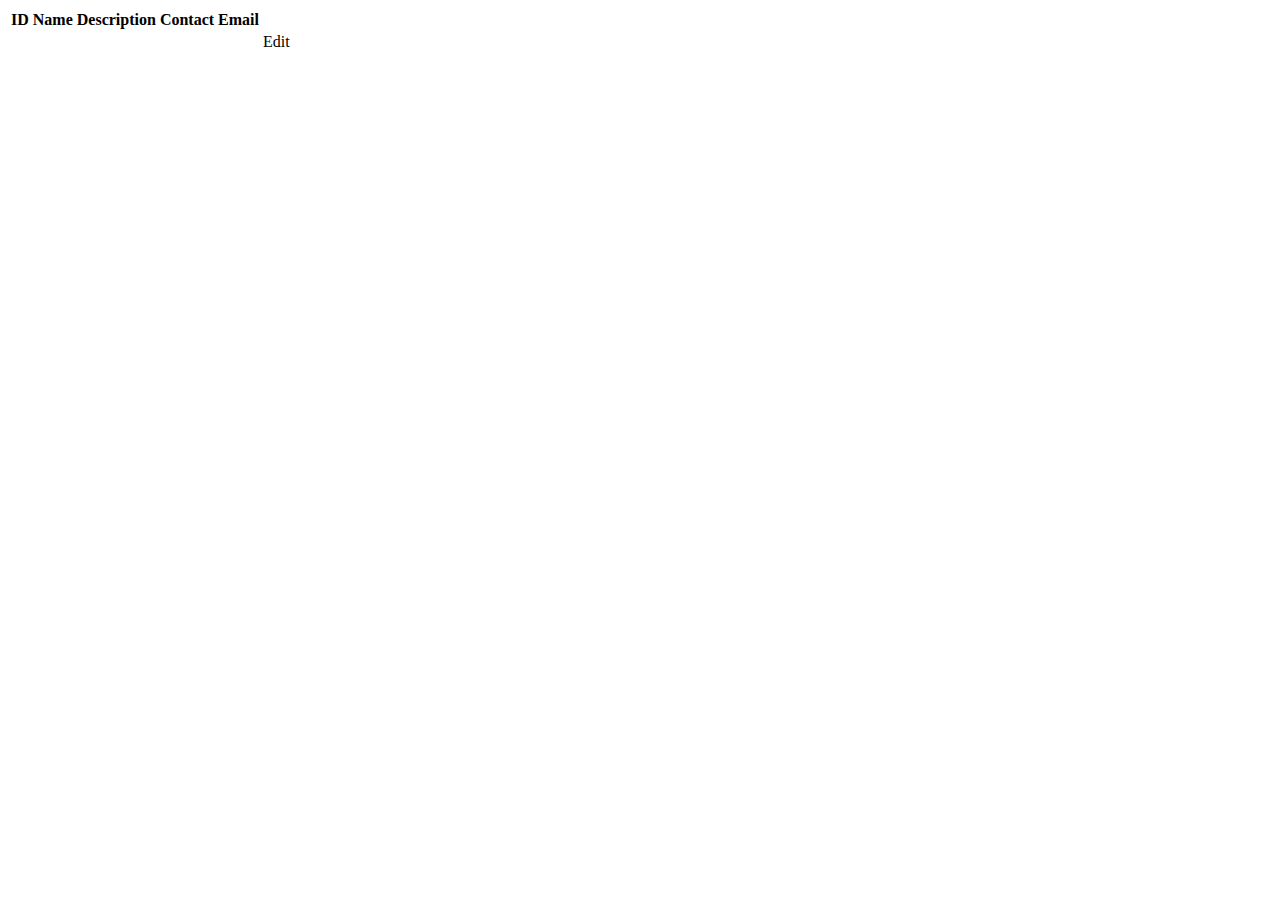
<file: src/main/resources/templates/events/index.html>
<!DOCTYPE html>
<html lang="en" xmlns:th="http://www.thymeleaf.org/">
<head th:replace="fragments :: head"></head>
<body class="container">

<header th:replace="fragments :: header"></header>

<table class="table table-striped">
    <thread>
        <tr>
            <th>ID</th>
            <th>Name</th>
            <th>Description</th>
            <th>Contact Email</th>
        </tr>
    </thread>
    <tr th:each="event : ${events}">
        <td th:text="${event.id}"></td>
        <td th:text="${event.name}"></td>
        <td th:text="${event.description}"></td>
        <td th:text="${event.contactEmail}"></td>
        <td>
            <a th:href="@{/events/edit/{id}(id=${event.id})}">Edit</a>
        </td>
    </tr>
</table>

</body>
</html>
</file>
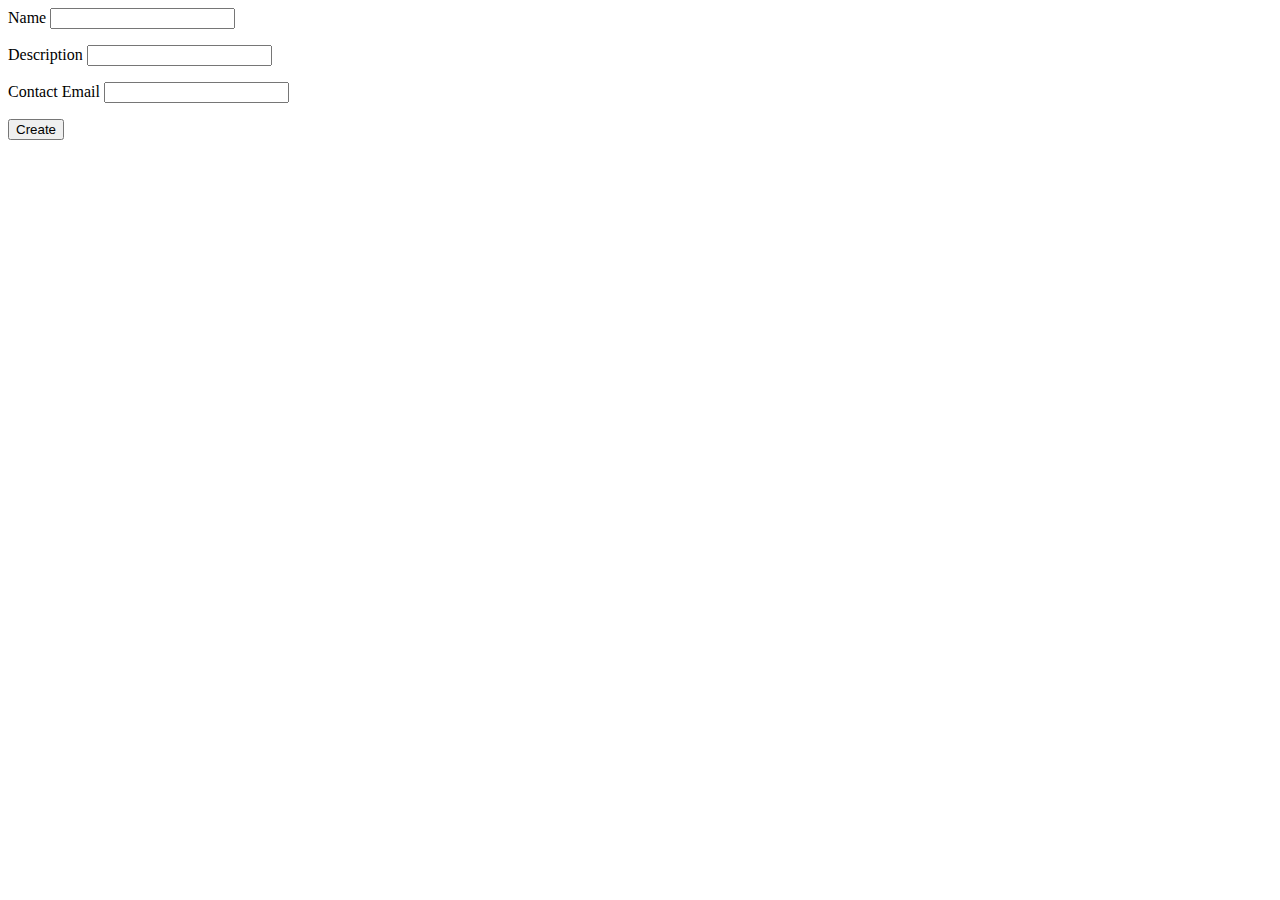
<file: src/main/resources/templates/events/create.html>
<!DOCTYPE html>
<html lang="en" xmlns:th="http://www.thymeleaf.org/">
<head th:replace="fragments :: head"></head>
<body class="container">

<header th:replace="fragments :: header"></header>


<form method="post">
    <div class="form-group">
        <label>Name
            <input th:field="${event.name}" class="form-control">
        </label>
        <p class="error" th:errors="${event.name}"></p>
    </div>
    <div class="form-group">
            <label>Description
                <input th:field="${event.description}" class="form-control">
            </label>
        <p class="error" th:errors="${event.description}"></p>
        </div>
    <div class="form-group">
        <label>Contact Email
            <input th:field="${event.contactEmail}" class="form-control">
        </label>
        <p class="error" th:errors="${event.contactEmail}"></p>
    </div>
        <div class="form-group">
        <input type="submit" value="Create" class="btn btn-success">
    </div>
</form>

</body>
</html>
</file>
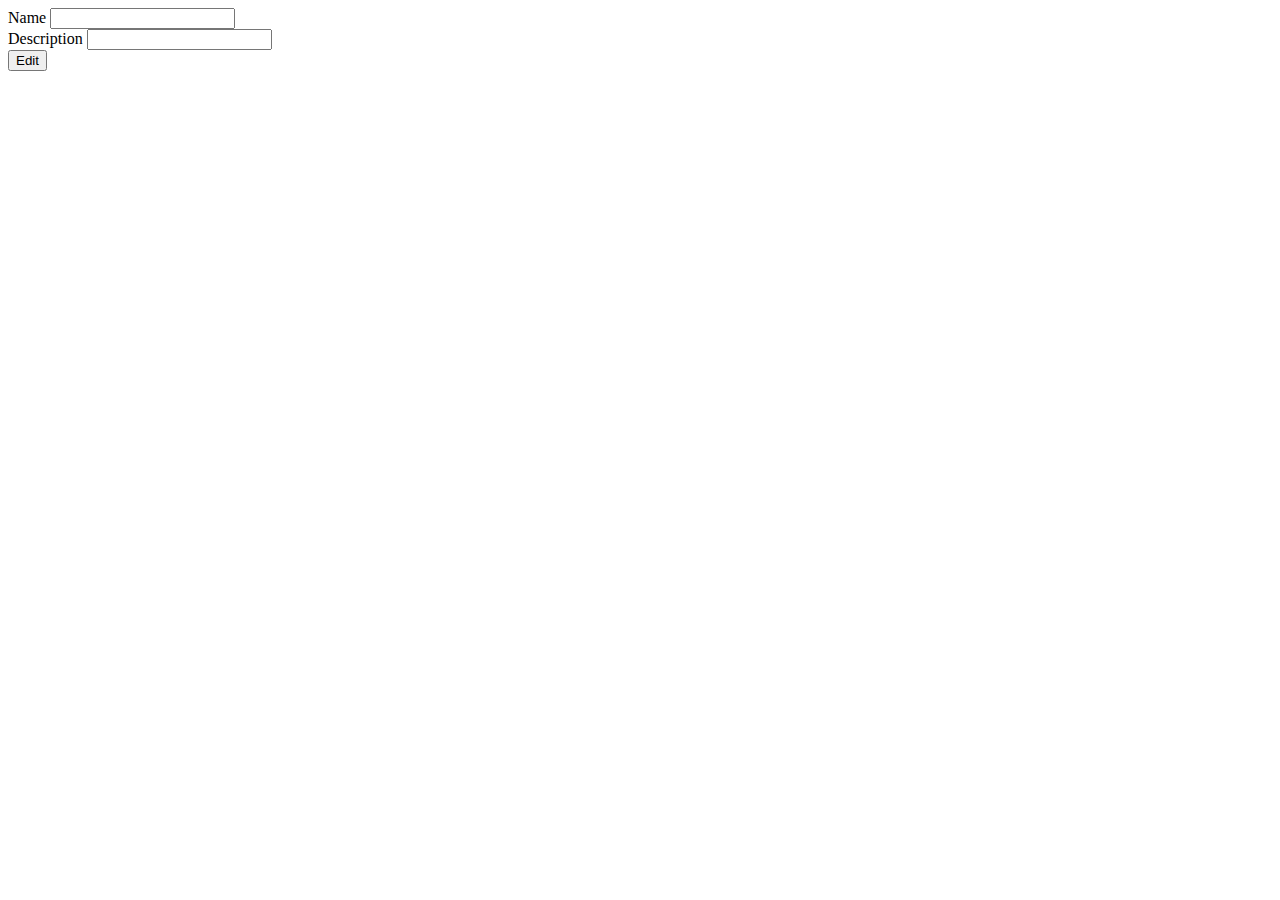
<file: src/main/resources/templates/events/edit.html>
<!DOCTYPE html>
<html lang="en" xmlns:th="http://www.thymeleaf.org/">
<head th:replace="fragments :: head"></head>
<body class="container">

<header th:replace="fragments :: header"></header>

<form method="post" th:action="@{/events/edit}">
    <input type="hidden" th:value="${event.id}" name="eventId" />
    <div class="form-group">
        <label>Name
            <input type="text" name="name" class="form-control" th:value="${event.name}">
        </label>
    </div>
    <div class="form-group">
        <label>Description
            <input type="text" name="description" class="form-control" th:value="${event.description}">
        </label>
    </div>
    <div class="form-group">
        <input type="submit" value="Edit" class="btn btn-success">
    </div>
</form>

</body>
</html>
</file>
